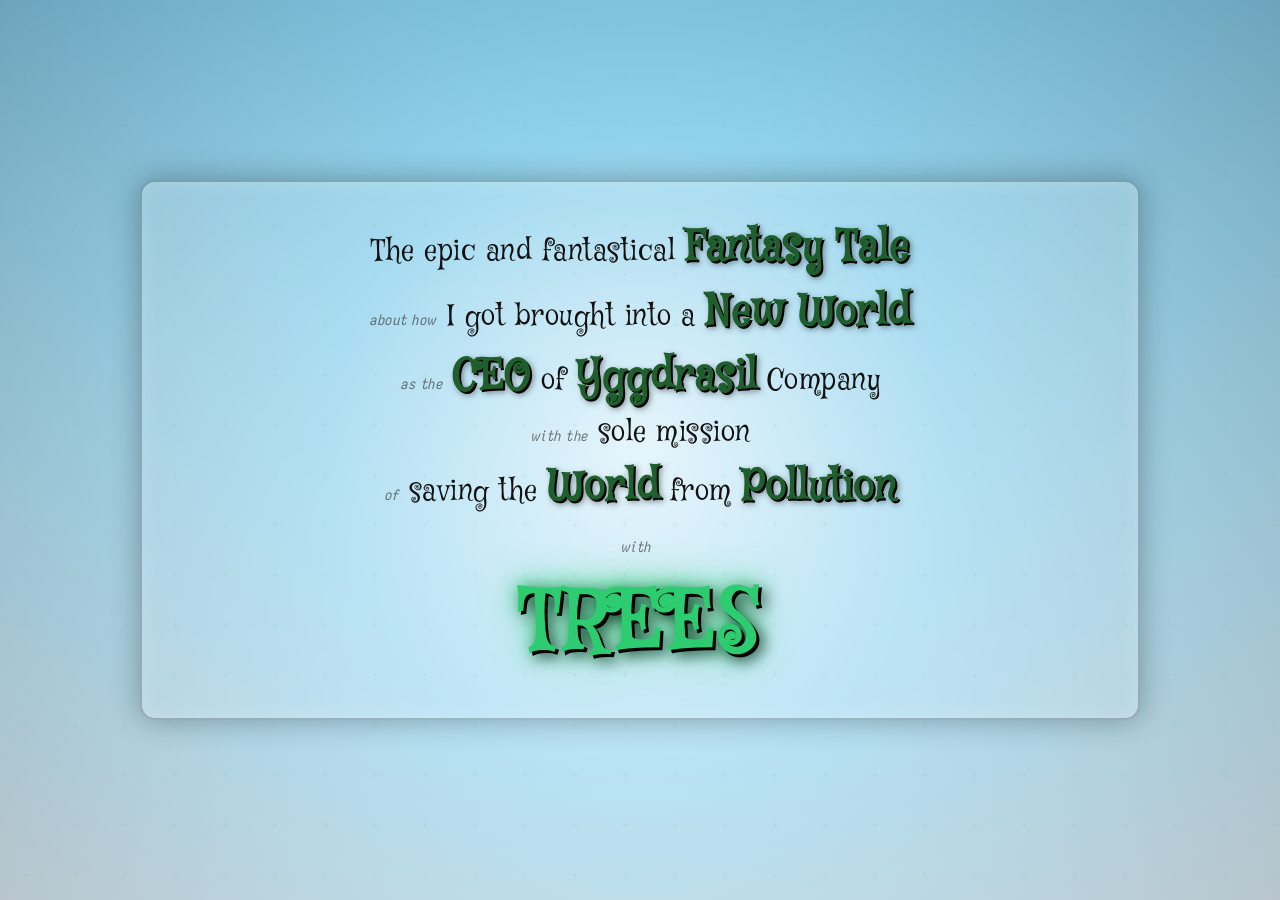
<file: index.html>
<!DOCTYPE html>
<html lang="en">
<head>
<meta charset="UTF-8">
<meta name="viewport" content="width=device-width, initial-scale=1.0">
<title>Tree Clicker</title>

<link rel="stylesheet" href="title.css">
<link rel="stylesheet" href="clicker.css">
</head>

<body>

<!-- Title Screen -->
<div class="title-container" id="title-screen">
    <div class="title">
        <div class="title-text">
            <div class="line">The epic and fantastical <span class="emphasis">Fantasy Tale</span></div>
            <div class="line"><span class="aside">about how</span>I got brought into a <span class="emphasis">New World</span></div>
            <div class="line"><span class="aside">as the</span><span class="emphasis">CEO</span> of <span class="emphasis">Yggdrasil</span> Company</div>
            <div class="line"><span class="aside">with the</span>sole mission</div>
            <div class="line"><span class="aside">of</span>saving the <span class="emphasis">World</span> from <span class="emphasis">Pollution</span></div>
            <div class="line"><span class="aside">with</span><span class="ultimate" id="tree">TREES</span></div>
        </div>
    </div>
</div>

<!-- Clicker Screen -->
<div class="clicker-container" id="clicker-screen">

    <div class="top">
        <h1 class="clicker-title">Yggdrasil Inc.</h1>
    </div>

    <div class="main">

        <!-- LEFT PANEL -->
        <div class="left">
            <p class="trees">
                Trees: <span class="tree-count" id="treeCount">0</span>
            </p>

            <img 
                src="Images/Tree.png"
                alt="Large majestic tree"
                class="tree-image"
                id="treeImage"
            >
        </div>

        <!-- RIGHT PANEL -->
        <div class="right">

            <!-- Pollenator -->
            <div id="pollenator" class="pollenator-container upgrade-container">
                <div class="textcontainer">
                    <p class="upgradetext">
                        <span id="pollenatorCount">0</span> Pollenators
                        Cost: <span id="pollenatorCost">10</span>
                    </p>
                </div>
                <img src="Images/Pollenator.PNG" alt="Character with a pollen sprayer" class="pollenator-image">
            </div>

            <!-- Tree Hugger -->
            <div id="treeHugger" class="treehugger-container upgrade-container">
                <div class="textcontainer">
                    <p class="upgradetext">
                        <span id="treeHuggerCount">0</span> Tree Huggers
                        Cost: <span id="treeHuggerCost">25</span>
                    </p>
                </div>
                <img src="Images/Treehugger.PNG" alt="Character hugging a tree" class="treehugger-image">
            </div>

            <!-- Rain Dancer -->
            <div id="rainDancer" class="rainDancer-container upgrade-container">
                <div class="textcontainer">
                    <p class="upgradetext">
                        <span id="rainDancerCount">0</span> Rain Dancers
                        Cost: <span id="rainDancerCost">100</span>
                    </p>
                </div>
                <img src="Images/RainDancer.PNG" alt="Character dancing to make it rain" class="rainDancer-image">
            </div>

            <!-- Treemancer -->
            <div id="treeMancer" class="treemancer-container upgrade-container">
                <div class="textcontainer">
                    <p class="upgradetext">
                        <span id="treemancerCount">0</span> Treemancers
                        Cost: <span id="treemancerCost">5000</span>
                    </p>
                </div>
                <img src="Images/Treemancer.PNG" alt="Character with tree magic" class="treemancer-image">
            </div>

            <!-- Tractor -->
            <div id="tractor" class="tractor-container upgrade-container">
                <div class="textcontainer">
                    <p class="upgradetext">
                        <span id="tractorCount">0</span> Tractors
                        Cost: <span id="tractorCost">15000</span>
                    </p>
                </div>
                <img src="Images/Tractor.PNG" alt="Tree-planting tractor" class="tractor-image">
            </div>

            <!-- Tree X-Factor -->
            <div id="treeXFactor" class="treexfactor-container upgrade-container">
                <div class="textcontainer">
                    <p class="upgradetext">
                        <span id="treeXFactorCount">0</span> Tree X-Factors
                        Cost: <span id="treeXFactorCost">100000</span>
                    </p>
                </div>
                <img src="Images/TreeXFactor.PNG" alt="Tree X-Factor unit" class="treexfactor-image">
            </div>

            <!-- Auto Planter -->
            <div id="autoPlanter" class="autoplanter-container upgrade-container">
                <div class="textcontainer">
                    <p class="upgradetext">
                        <span id="autoPlanterCount">0</span> Auto Planters
                        Cost: <span id="autoPlanterCost">1000000</span>
                    </p>
                </div>
                <img src="Images/AutoPlanter.PNG" alt="Automatic tree planter" class="autoplanter-image">
            </div>

            <!-- Seed Bomber -->
            <div id="seedBomber" class="seedbomber-container upgrade-container">
                <div class="textcontainer">
                    <p class="upgradetext">
                        <span id="seedBomberCount">0</span> Seed Bombers
                        Cost: <span id="seedBomberCost">5000000</span>
                    </p>
                </div>
                <img src="Images/SeedBomber.PNG" alt="Seed-dropping aircraft" class="seedbomber-image">
            </div>

            <!-- Intercontinental Ballistic Seeder -->
            <div id="interContinentalBallisticSeeder" class="icbseeder-container upgrade-container">
                <div class="textcontainer">
                    <p class="upgradetext">
                        <span id="interContinentalBallisticSeederCount">0</span> ICB Seeders 
                        Cost: <span id="interContinentalBallisticSeederCost">250000000</span>
                    </p>
                </div>
                <img src="Images/ICBSeeder.PNG" alt="Intercontinental seed launcher" class="icbseeder-image">
            </div>

            <!-- Seed Virus -->
            <div id="seedVirus" class="seedvirus-container upgrade-container">
                <div class="textcontainer">
                    <p class="upgradetext">
                        <span id="seedVirusCount">0</span> Seed Viruses 
                        Cost: <span id="seedVirusCost">5000000000</span>
                    </p>
                </div>
                <img src="Images/SeedVirus.PNG" alt="Seed virus unit" class="seedvirus-image">
            </div>

        </div>

    </div>
</div>

<script src="script.js"></script>
</body>
</html>
</file>
<file: title.css>
body {
    margin: 0;
    overflow: hidden;
    background: linear-gradient(to bottom, #87ceeb, #e6f7ff);
    font-family: 'Tree_Fantasy', serif;
    user-select: none;
}

/* Title container */
.title-container {
    position: relative;
    width: 100%;
    height: 100vh;

    display: flex;
    justify-content: center;
    align-items: center;

    background: radial-gradient(
        circle at center,
        rgba(255,255,255,0.6) 0%,
        rgba(135,206,235,0.4) 40%,
        rgba(0,0,0,0.2) 100%
    );

    transition: opacity 1s ease;
    z-index: 10;
}

/* Fade out */
.title-container.hidden {
    opacity: 0;
    pointer-events: none;
}

/* Title box */
.title {
    width: 90%;
    max-width: 1000px;
    padding: 30px;

    border-radius: 15px;
    background: rgba(255,255,255,0.15);
    backdrop-filter: blur(6px);

    border: 2px solid rgba(0,0,0,0.2);
    box-shadow:
        0 0 30px rgba(0,0,0,0.3),
        inset 0 0 20px rgba(255,255,255,0.2);

    display: flex;
    justify-content: center;
}

/* Title text */
.title-text {
    text-align: center;
    line-height: 1.3;
    color: #111;
    user-select: none;
}

/* Lines */
.line {
    font-size: 1.8rem;
    margin: 10px 0;
    letter-spacing: 0.5px;

    opacity: 0;
    transform: translateY(30px);
    animation: slideUp 1s forwards;
}

/* Stagger animation */
.line:nth-child(1) { animation-delay: 0.2s; }
.line:nth-child(2) { animation-delay: 0.6s; }
.line:nth-child(3) { animation-delay: 1s; }
.line:nth-child(4) { animation-delay: 1.4s; }
.line:nth-child(5) { animation-delay: 1.8s; }
.line:nth-child(6) { animation-delay: 2.2s; }

/* Aside text */
.aside {
    font-size: 0.9rem;
    opacity: 0.6;
    margin-right: 10px;
    font-style: italic;
    color: #222;
    font-family: Charon;
}

/* Emphasis words */
.emphasis {
    font-size: 2.6rem;
    font-weight: bold;
    color: #1f5f2e;

    text-shadow:
        2px 2px 0px #000,
        3px 3px 6px rgba(0,0,0,0.5);

    letter-spacing: 1px;
}

/* TREES button */
.ultimate {
    font-size: 5rem;
    font-weight: 900;
    text-transform: uppercase;
    letter-spacing: 5px;

    color: #2ecc71;

    text-shadow:
        3px 3px 0px #000,
        6px 6px 15px rgba(0,0,0,0.7),
        0 0 20px rgba(46,204,113,1),
        0 0 40px rgba(46,204,113,0.7);

    display: block;
    margin-top: 10px;

    cursor: pointer;
    animation: pulse 2s infinite;
    transition: transform 0.15s, filter 0.15s;
}

/* Hover */
.ultimate:hover {
    transform: scale(1.15);
    filter: brightness(1.2);
}

/* Click feedback (NEW subtle polish) */
.ultimate:active {
    transform: scale(1.05);
}

/* Clicker container (hidden initially) */
.clicker-container {
    position: absolute;
    top: 0;
    left: 0;

    width: 100%;
    height: 100vh;

    display: flex;
    justify-content: center;
    align-items: center;

    opacity: 0;
    transition: opacity 1s ease;
    z-index: 5;
}

.clicker-container.active {
    opacity: 1;
}

/* Animations */
@keyframes slideUp {
    to {
        transform: translateY(0);
        opacity: 1;
    }
}

@keyframes pulse {
    0%   { transform: scale(1.05); }
    50%  { transform: scale(1.15); }
    100% { transform: scale(1.05); }
}

/* Background particles */
.title-container::before {
    content: "";
    position: absolute;

    width: 100%;
    height: 100%;

    background-image: radial-gradient(
        circle,
        rgba(46,204,113,0.2) 2px,
        transparent 2px
    );

    background-size: 50px 50px;
    animation: float 20s linear infinite;

    opacity: 0.4;
    pointer-events: none;
    z-index: 1;
}

@keyframes float {
    from { transform: translateY(0); }
    to   { transform: translateY(-200px); }
}

/* Font */
@font-face {
    font-family: 'Tree_Fantasy';
    src: url("Fonts/MysteryQuest/MysteryQuest-Regular.ttf") format("truetype");
}

@font-face {
    font-family: 'Charon';
    src: url("Fonts/IosevkaCharon/IosevkaCharon-Regular.ttf");
}
</file>
<file: clicker.css>
body {
    margin: 0;
    height: 100vh;
    user-select: none;
}

* {
    box-sizing: border-box;
}

/* Layout */
.clicker-container {
    display: flex;
    flex-direction: column;
    align-items: center;
}

.top {
    width: 95vw;
    height: 5vh;
    display: flex;
    justify-content: center;
    align-items: center;
    border: 2px solid black;
    background: rgba(255,255,255,0.2);
}

.main {
    display: flex;
    width: 95vw;
    height: 95vh;
}

.left, .center, .right {
    border: 2px solid black;
}

/* Panels */
.left { 
    flex: 4;
    position: relative;
    overflow: hidden;

    background-image: url(Images/Click_Background.PNG);
    background-size: cover;
    background-position: center;

    animation: bgMove 20s ease-in-out infinite;

    display: flex;
    flex-direction: column;
    align-items: center;
    justify-content: center;
}

.center { flex: 3; }
.right { flex: 3; overflow: scroll; -ms-overflow-style: none; scrollbar-width: none;}

/* Background motion */
@keyframes bgMove {
    0% { background-position: 40% 40%; }
    25% { background-position: 60% 40%; }
    50% { background-position: 60% 60%; }
    75% { background-position: 40% 60%; }
    100% { background-position: 40% 40%; }
}

/* Tree animations */
@keyframes move {
    0% { transform: translateY(0); }
    50% { transform: translateY(-10px); }
    100% { transform: translateY(0); }
}

@keyframes shake {
    0% { transform: rotate(0deg); }
    25% { transform: rotate(2deg); }
    50% { transform: rotate(-2deg); }
    75% { transform: rotate(2deg); }
    100% { transform: rotate(0deg); }
}

.tree-image {
    width: 40%;
    margin-top: 20%;
    position: relative;
    z-index: 2;

    animation: move 1s ease-in-out infinite;
    cursor: pointer;
    transition: transform 0.1s;
}

.tree-image.shake {
    animation: move 1s ease-in-out infinite, shake 0.4s;
}

/* Text */
.clicker-title {
    font-size: 2em;
    margin: 0;
    font-family: Charon;
    pointer-events: none;
}

.trees {
    font-size: 3.5em;
    margin-bottom: 10px;
    font-family: Charon;
}

.tree-count {
    color: darkgreen;
    font-family: Tree_Fantasy;
}

/* Right panel */
.pollenator-container,
.treehugger-container, 
.rainDancer-container,
.treemancer-container, 
.tractor-container, 
.treexfactor-container, 
.autoplanter-container, 
.seedbomber-container, 
.icbseeder-container, 
.seedvirus-container {
    display: flex;
    flex-direction: column;
    align-items: center;
    text-align: center;
    cursor: pointer;
    font-family: Charon;
}

.treehugger-image, 
.treemancer-image, 
.rainDancer-image,
.tractor-image, 
.treexfactor-image, 
.autoplanter-image, 
.seedbomber-image, 
.icbseeder-image, 
.seedvirus-image {
    width: 100%;
    border: 2px solid black;
}

.textcontainer {
    border: 2px solid black;
    width: 100%;
    background: rgba(255,255,255,0.2);
}

.upgradetext {
    font-size: 2em;
    font-weight: bold;
    margin: 0;
}

#pollenatorCost, #pollenatorCount, 
#treeHuggerCost, #treeHuggerCount, 
#rainDancerCost, #rainDancerCount, 
#treemancerCost, #treemancerCount, 
#tractorCost, #tractorCount, 
#treeXFactorCost, #treeXFactorCount, 
#autoPlanterCost, #autoPlanterCount, 
#seedBomberCost, #seedBomberCount,
#interContinentalBallisticSeederCost, #interContinentalBallisticSeederCount,
#seedVirusCost, #seedVirusCount {
    font-family: Tree_Fantasy;
}
</file>
